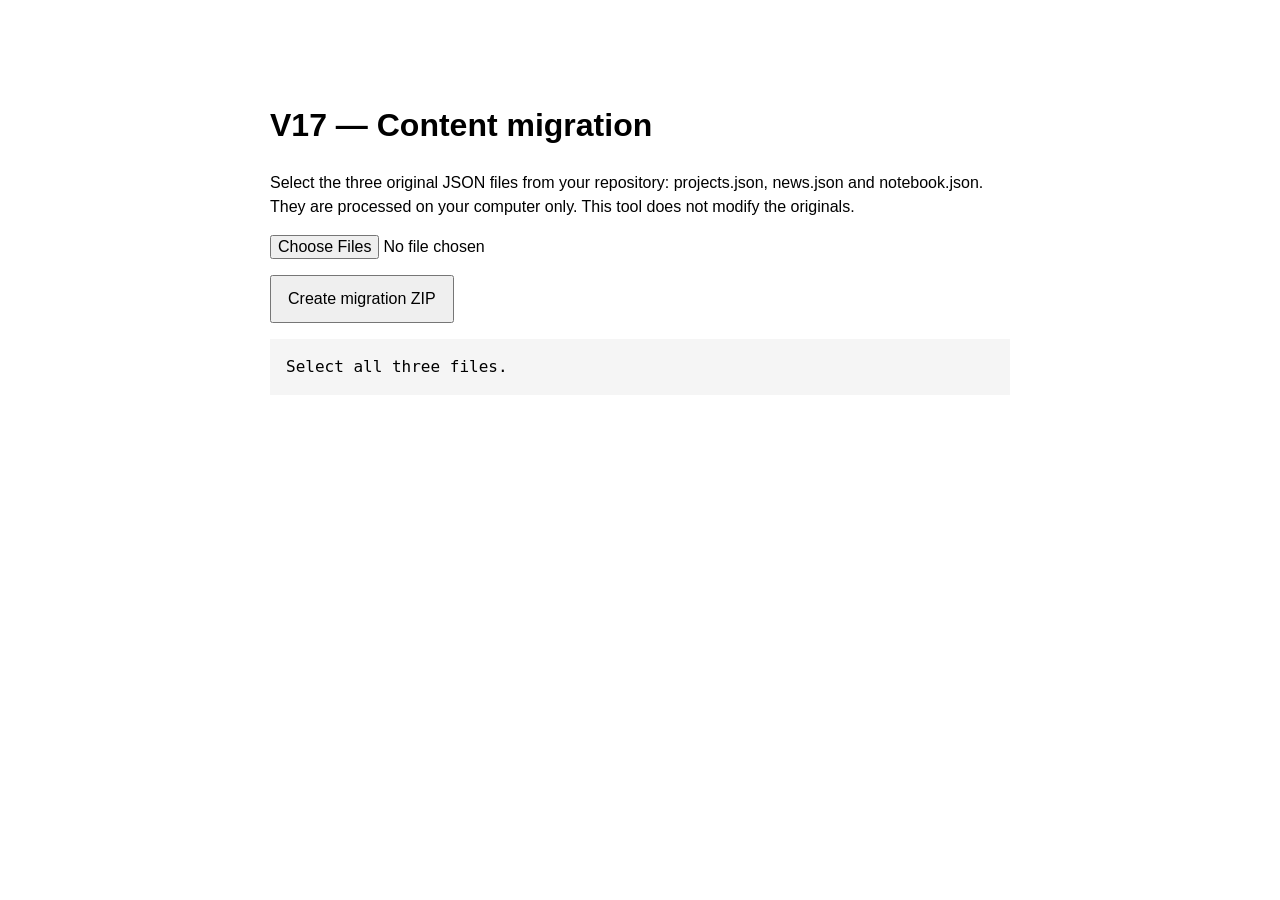
<file: migrate-v17.html>
<!doctype html><html lang="en"><meta charset="utf-8"><title>V17 — Content migration</title><style>body{font:16px Helvetica,Arial,sans-serif;max-width:740px;margin:60px auto;padding:20px;line-height:1.5}button,input{font:inherit}button{padding:10px 16px}pre{white-space:pre-wrap;background:#f5f5f5;padding:16px}</style><h1>V17 — Content migration</h1><p>Select the three original JSON files from your repository: projects.json, news.json and notebook.json. They are processed on your computer only. This tool does not modify the originals.</p><input id="files" type="file" multiple accept=".json"><p><button id="run">Create migration ZIP</button></p><pre id="status">Select all three files.</pre><script>
const enc=new TextEncoder();const keys=['projects','news','notebook'];const slug=v=>String(v||'').normalize('NFKD').replace(/[\u0300-\u036f]/g,'').toLowerCase().replace(/[^a-z0-9]+/g,'-').replace(/^-|-$/g,'');
function crc(b){let c=-1;for(const x of b){c^=x;for(let i=0;i<8;i++)c=(c>>>1)^((c&1)?0xedb88320:0)}return (c^-1)>>>0}
function zip(entries){let offset=0;const parts=[],central=[];for(const [path,content] of entries){const n=enc.encode(path),b=enc.encode(content),sum=crc(b);const h=new Uint8Array(30+n.length),v=new DataView(h.buffer);v.setUint32(0,0x04034b50,true);v.setUint16(4,20,true);v.setUint32(14,sum,true);v.setUint32(18,b.length,true);v.setUint32(22,b.length,true);v.setUint16(26,n.length,true);h.set(n,30);parts.push(h,b);const z=new Uint8Array(46+n.length),w=new DataView(z.buffer);w.setUint32(0,0x02014b50,true);w.setUint16(4,20,true);w.setUint16(6,20,true);w.setUint32(16,sum,true);w.setUint32(20,b.length,true);w.setUint32(24,b.length,true);w.setUint16(28,n.length,true);w.setUint32(42,offset,true);z.set(n,46);central.push(z);offset+=h.length+b.length}const end=new Uint8Array(22),e=new DataView(end.buffer);e.setUint32(0,0x06054b50,true);e.setUint16(8,entries.length,true);e.setUint16(10,entries.length,true);e.setUint32(12,central.reduce((a,b)=>a+b.length,0),true);e.setUint32(16,offset,true);return new Blob([...parts,...central,end],{type:'application/zip'})}
document.querySelector('#run').onclick=async()=>{const status=document.querySelector('#status');try{const files=[...document.querySelector('#files').files],entries=[],report=[];for(const k of keys){const f=files.find(f=>f.name===k+'.json');if(!f)throw Error('Missing '+k+'.json');const raw=JSON.parse(await f.text()),list=Array.isArray(raw)?raw:raw?.[k];if(!Array.isArray(list))throw Error(k+'.json is not a list. Recover the original list before migrating.');const used=new Set();for(const [i,item] of list.entries()){if(!item||typeof item!=='object'||Array.isArray(item))throw Error('Invalid item in '+k);const base=slug(k==='projects'?item.slug||item.title:[item.date,item.title].filter(Boolean).join('-'))||'entry-'+(i+1);let name=base,j=2;while(used.has(name))name=base+'-'+j++;used.add(name);const copy={...item};if(k==='projects'&&!copy.slug)copy.slug=name;if(k==='projects'&&!copy.title)throw Error('A project has no title: '+name);if(copy.published===undefined)copy.published=true;entries.push(['content/'+k+'/'+name+'.json',JSON.stringify(copy,null,2)+'\n'])}entries.push(['content/'+k+'/README.md','V17 collection. JSON files are managed in Pages CMS.\n']);report.push(k+': '+list.length+' entries')}entries.push(['content/collections-ready.json',JSON.stringify({enabled:true},null,2)]);const a=document.createElement('a');a.href=URL.createObjectURL(zip(entries));a.download='v17-content-migration.zip';a.click();status.textContent=report.join('\n')+'\n\nUnzip and upload the generated content folder to the repository root. Keep the original JSON files.'}catch(e){status.textContent='Nothing was exported: '+e.message}};
</script></html>
</file>
